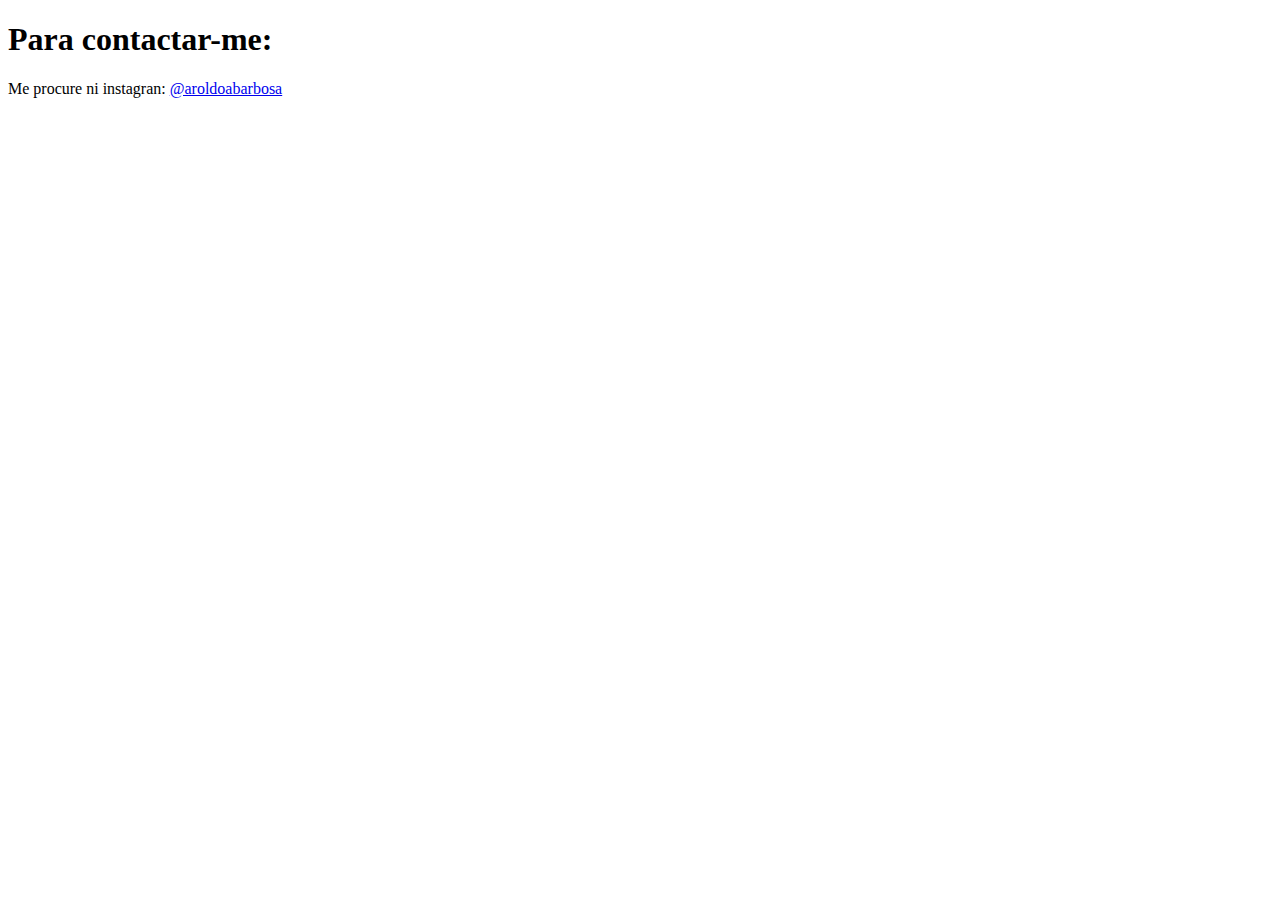
<file: contato.html>
<!DOCTYPE html>
<html lang="en">
  <head>
    <meta charset="UTF-8" />
    <meta http-equiv="X-UA-Compatible" content="IE=edge" />
    <meta name="viewport" content="width=device-width, initial-scale=1.0" />
    <title>Contato</title>
  </head>
  <body>
    <h1>Para contactar-me:</h1>
    <p>
      Me procure ni instagran:
      <a href="https://instagran.com/aroldoabarbosa>">@aroldoabarbosa</a>
    </p>
  </body>
</html>
</file>
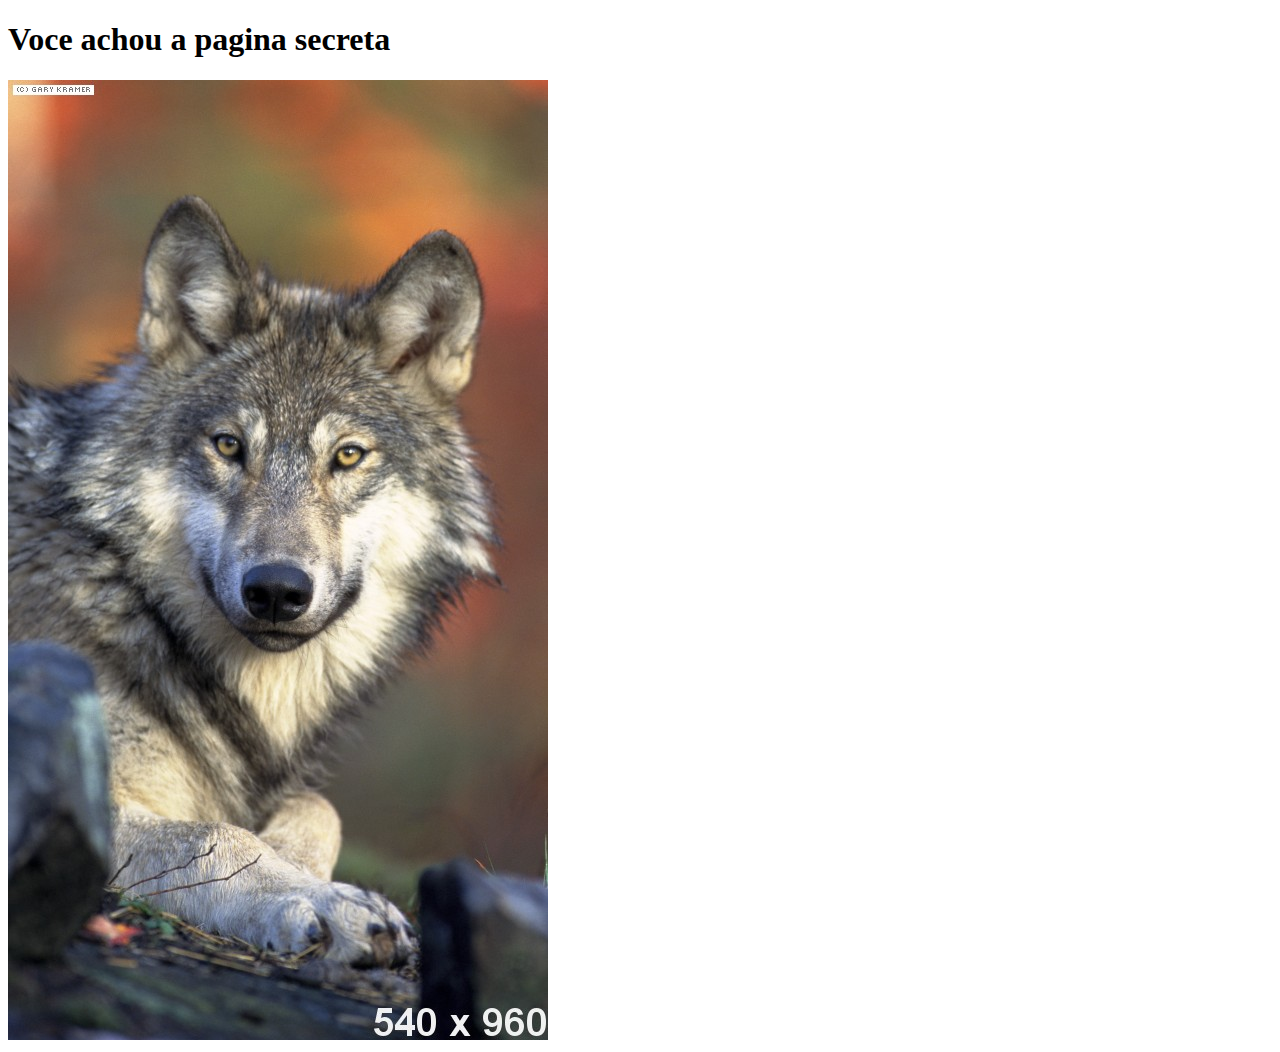
<file: outras_paginas/pagina_secreta.html>
<!DOCTYPE html>
<html lang="en">
<head>
    <meta charset="UTF-8">
    <meta http-equiv="X-UA-Compatible" content="IE=edge">
    <meta name="viewport" content="width=device-width, initial-scale=1.0">
    <title>Página_Secreta</title>
</head>
<body>
    <h1>Voce achou a pagina secreta</h1>

    <img src="../imagens/lobo.jpg" alt="Lobo">

    

</body>
</html>
</file>
